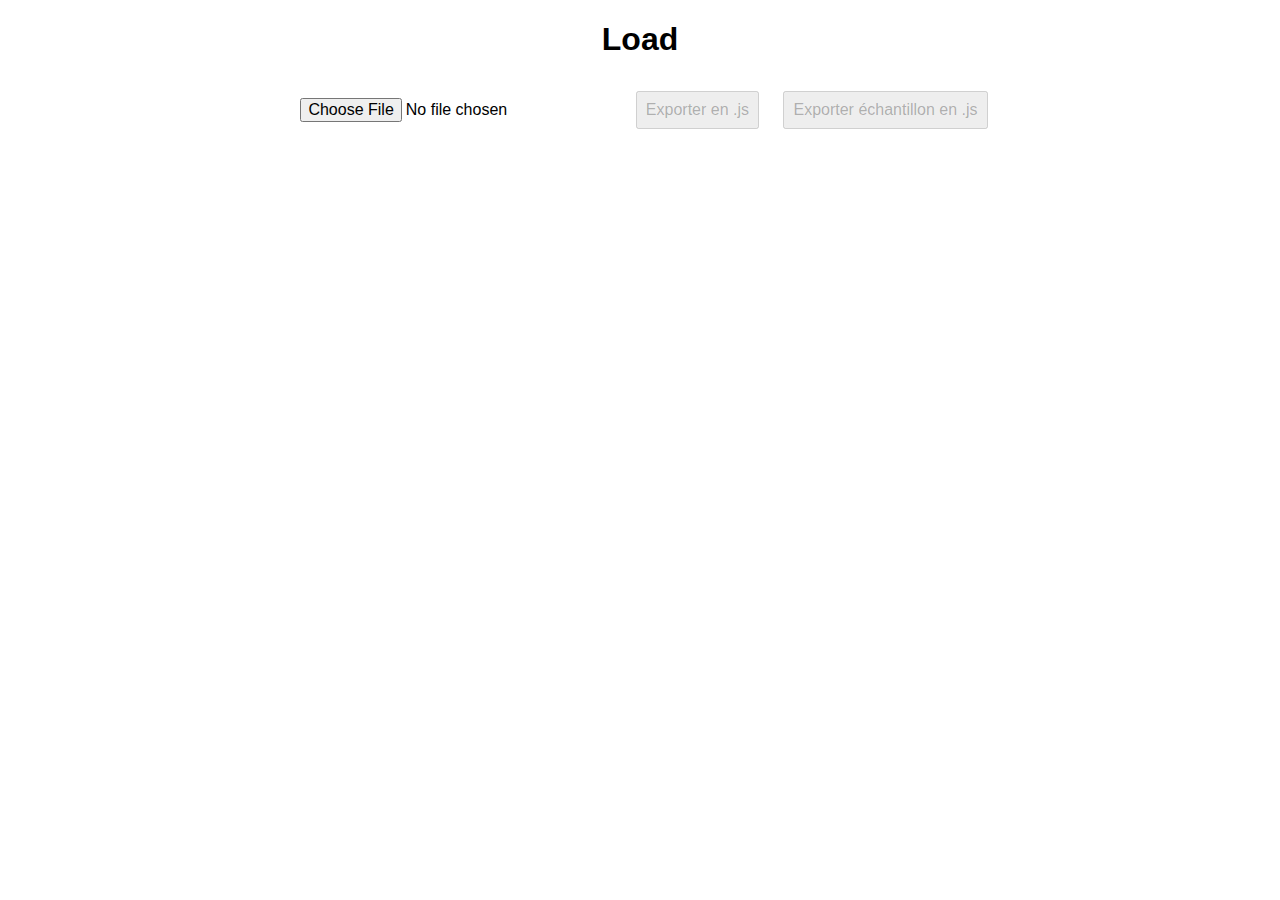
<file: ConvertisseurCSV/load.html>
<!DOCTYPE html>
<html lang="fr">
<head>
    <meta charset="utf-8">
    <title> Load </title>
    <link rel="stylesheet" href="style.css">
</head>
<body>

    <h1> Load </h1>
    
    <input type="file" id="fileInput" accept=".csv">
    <button id="exportButton" disabled>Exporter en .js</button>
    <button id="exportSampleButton" disabled>Exporter échantillon en .js</button>
    
    <script type="text/javascript" src="load.js"></script>

</body>
</html>
</file>
<file: ConvertisseurCSV/style.css>
body {
    font-family: Arial, sans-serif;
    text-align: center;
    margin: 20px;
}

input, select, button {
    margin: 10px;
    padding: 8px;
    font-size: 16px;
}
</file>
